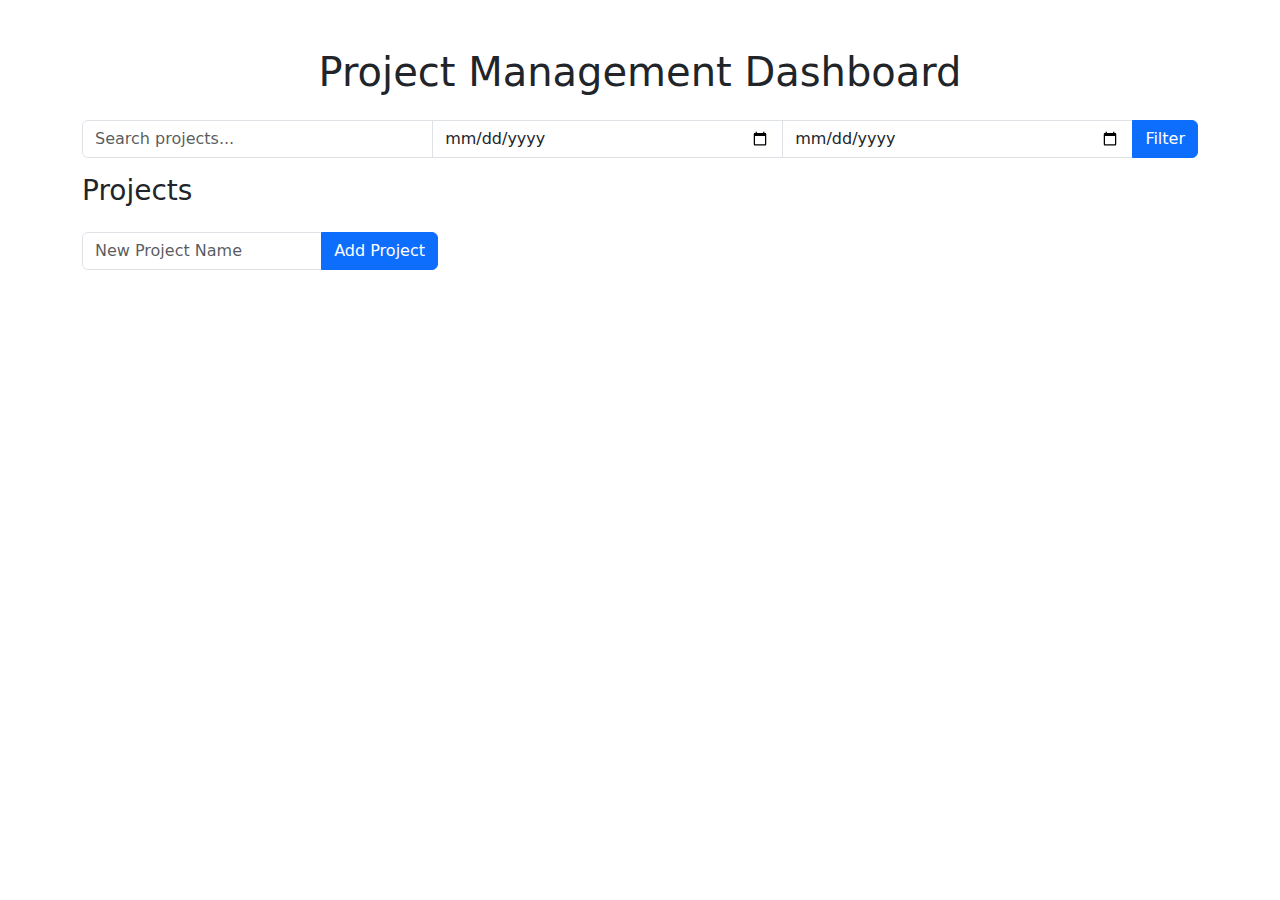
<file: frontend/index.html>
<!DOCTYPE html>
<html lang="en">
    <head>
        <meta charset="UTF-8" />
        <meta name="viewport" content="width=device-width, initial-scale=1.0" />
        <title>Project Management</title>
        <!-- Bootstrap CSS -->
        <link
            href="https://cdn.jsdelivr.net/npm/bootstrap@5.3.0/dist/css/bootstrap.min.css"
            rel="stylesheet"
        />
        <!-- Custom CSS -->
        <link href="style.css" rel="stylesheet" />
    </head>
    <body>
        <div class="container mt-5">
            <h1 class="text-center mb-4">Project Management Dashboard</h1>

            <div class="row">
                <!-- Projects List -->
                <div class="search-filter mb-3">
                    <div class="input-group">
                        <input
                            type="text"
                            id="search"
                            class="form-control"
                            placeholder="Search projects..."
                        />
                        <input
                            type="date"
                            id="start_date"
                            class="form-control"
                            placeholder="Start Date"
                        />
                        <input
                            type="date"
                            id="end_date"
                            class="form-control"
                            placeholder="End Date"
                        />
                        <button id="filter-button" class="btn btn-primary">
                            Filter
                        </button>
                    </div>
                </div>
                <div class="col-md-4">
                    <h3>Projects</h3>
                    <ul id="projects-list" class="list-group mb-3">
                        <!-- Projects will be listed here dynamically -->
                    </ul>
                    <div class="input-group mb-3">
                        <input
                            type="text"
                            id="project-name"
                            class="form-control"
                            placeholder="New Project Name"
                        />
                        <button class="btn btn-primary" id="add-project-btn">
                            Add Project
                        </button>
                    </div>
                    <small
                        id="project-name-error"
                        class="form-text text-danger"
                    ></small>
                </div>

                <!-- Project Details -->
                <div class="col-md-8">
                    <div id="project-details" style="display: none">
                        <h3>Project: <span id="project-title"></span></h3>
                        <p id="project-description"></p>
                        <br />

                        <button id="delete-project-btn" class="btn btn-danger">
                            Delete Project
                        </button>

                        <!-- Task List -->

                        <br /><br /><br />
                        <h4>Tasks</h4>
                        <ul id="tasks-list" class="list-group mb-3">
                            <!-- Tasks will be listed here dynamically -->
                        </ul>

                        <!-- Add Task -->
                        <div class="input-group mb-3">
                            <input
                                type="text"
                                id="task-name"
                                class="form-control"
                                placeholder="New Task Name"
                            />
                            <select id="task-status" class="form-select">
                                <option value="todo">To Do</option>
                                <option value="in-progress">In Progress</option>
                                <option value="done">Done</option>
                            </select>
                            <button class="btn btn-success" id="add-task-btn">
                                Add Task
                            </button>
                        </div>
                        <small
                            id="task-name-error"
                            class="form-text text-danger"
                        ></small>
                        <small
                            id="task-status-error"
                            class="form-text text-danger"
                        ></small>
                    </div>
                </div>
            </div>
        </div>

        <!-- Bootstrap JS and Dependencies -->
        <script src="https://cdn.jsdelivr.net/npm/bootstrap@5.3.0/dist/js/bootstrap.bundle.min.js"></script>
        <!-- Custom JS -->
        <script src="script.js"></script>
    </body>
</html>
</file>
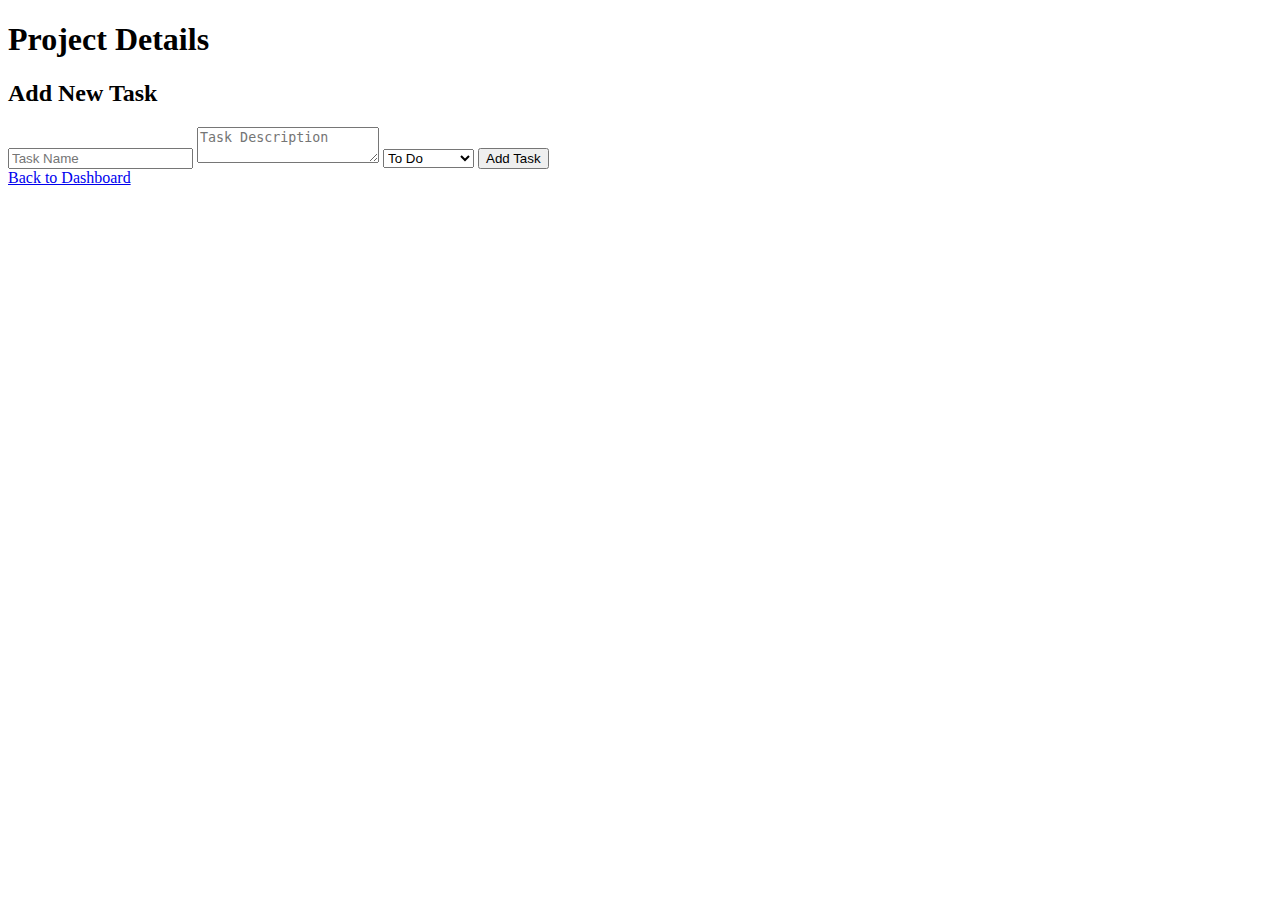
<file: frontend/project.html>
<!DOCTYPE html>
<html lang="en">
    <head>
        <meta charset="UTF-8" />
        <meta name="viewport" content="width=device-width, initial-scale=1.0" />
        <title>Project Details</title>
        <link rel="stylesheet" href="style.css" />
    </head>
    <body>
        <div class="container">
            <h1 id="project-title">Project Details</h1>
            <p id="project-description"></p>
            <div id="task-list"></div>
            <form id="task-form">
                <h2>Add New Task</h2>
                <input
                    type="text"
                    id="task-name"
                    placeholder="Task Name"
                    required
                />
                <textarea
                    id="task-description"
                    placeholder="Task Description"
                ></textarea>
                <select id="task-status">
                    <option value="todo">To Do</option>
                    <option value="in-progress">In Progress</option>
                    <option value="done">Done</option>
                </select>
                <button type="submit">Add Task</button>
            </form>
            <a href="index.html">Back to Dashboard</a>
        </div>
        <script src="script.js"></script>
    </body>
</html>
</file>
<file: frontend/style.css>
/* style.css */
.task-status {
    display: inline-block;
    padding: 0.3rem 0.6rem;
    border-radius: 0.25rem;
    color: #fff;
}
.todo {
    background-color: #007bff;
}
.in-progress {
    background-color: #ffc107;
}
.done {
    background-color: #28a745;
}
#project-description {
    display: none;
}
</file>
